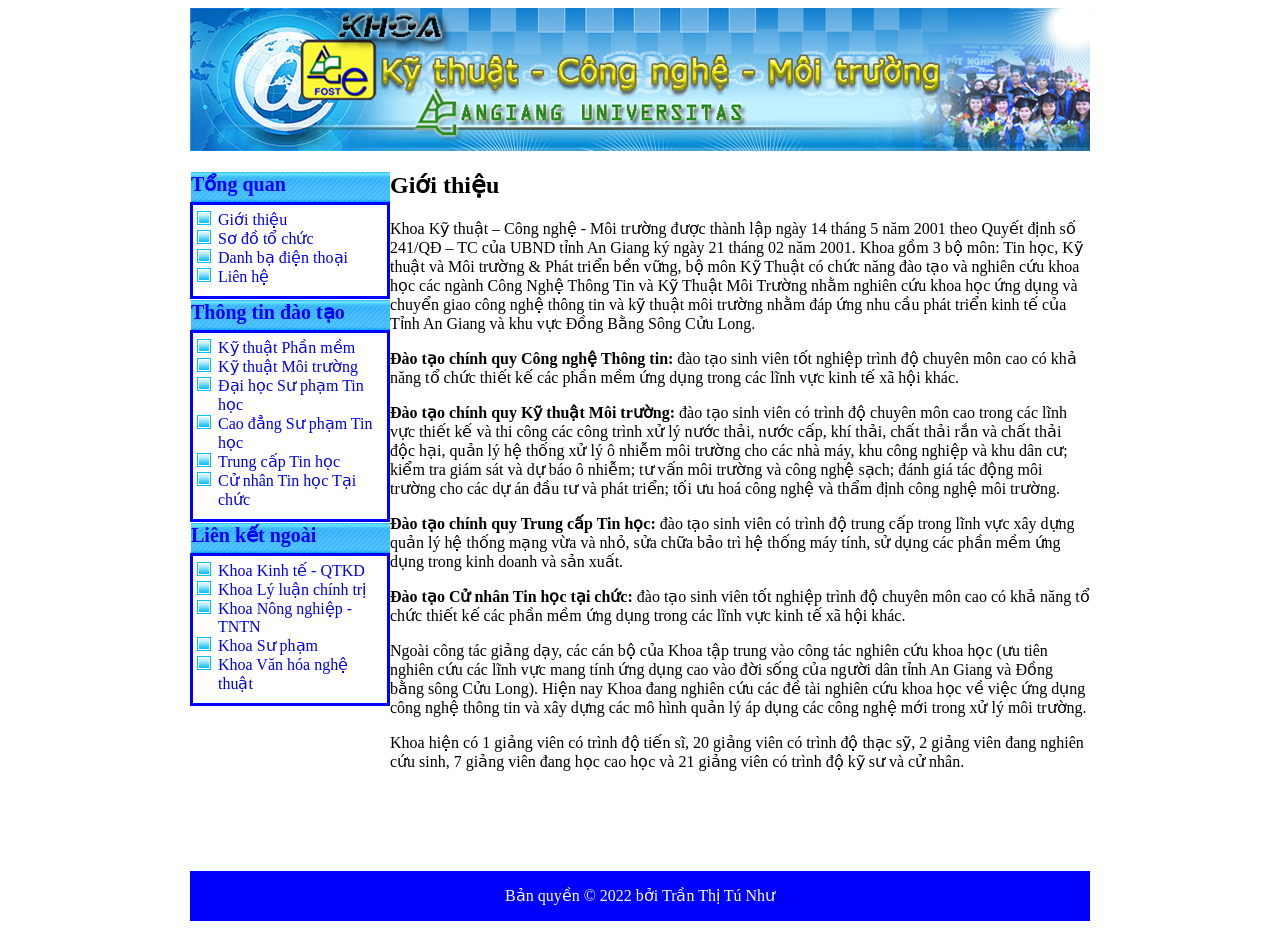
<file: index.html>
<!DOCTYPE html>
<html>
	<head>
		<title>Khoa Kỹ Thuật - Công Nghệ - Môi Trường</title>
		<meta charset="utf-8" />
		<link rel = " stylesheet" href="css/style.css"

	</head>
	<body>
		<main> 
			<header>  

			</header>
			<section>   
				<aside> 
					<h2> Tổng quan </h2>
					<ul>
						<li><a href="index.html">Giới thiệu</a></li>
						<li><a href="#">Sơ đồ tổ chức</a></li>
						<li><a href="#">Danh bạ điện thoại</a></li>
						<li><a href="#">Liên hệ</a></li>
					</ul>
					
					<h2>Thông tin đào tạo</h2>
					<ul>
						<li><a href="ktpm.html" target="_blank">Kỹ thuật Phần mềm</a></li>
						<li><a href="ktmt.html" target="_blank">Kỹ thuật Môi trường</a></li>
						<li><a href="#">Đại học Sư phạm Tin học</a></li>
						<li><a href="#">Cao đẳng Sư phạm Tin học</a></li>
						<li><a href="#">Trung cấp Tin học</a></li>
						<li><a href="#">Cử nhân Tin học Tại chức</a></li>
					</ul>
					
					<h2>Liên kết ngoài</h2>
					<ul>
						<li><a href="http://feba.agu.edu.vn " target="_blank">Khoa Kinh tế - QTKD</a></li>
						<li><a href="http://fpe.agu.edu.vn">Khoa Lý luận chính trị</a></li>
						<li><a href="http://agri.agu.edu.vn">Khoa Nông nghiệp - TNTN</a></li>
						<li><a href="http://peda.agu.edu.vn">Khoa Sư phạm</a></li>
						<li><a href="http://fac.agu.edu.vn">Khoa Văn hóa nghệ thuật</a></li>
					</ul>   

				</aside>
				<h2>Giới thiệu </h2>
				<p>Khoa Kỹ thuật – Công nghệ - Môi trường được thành lập ngày 14 tháng 5 năm 2001 theo Quyết định số 241/QĐ – TC của UBND tỉnh An Giang ký ngày 21 tháng 02 năm 2001. Khoa gồm 3 bộ môn: Tin học, Kỹ thuật và Môi trường & Phát triển bền vững, bộ môn Kỹ Thuật có chức năng đào tạo và nghiên cứu khoa học các ngành Công Nghệ Thông Tin và Kỹ Thuật Môi Trường nhằm nghiên cứu khoa học ứng dụng và chuyển giao công nghệ thông tin và kỹ thuật môi trường nhằm đáp ứng nhu cầu phát triển kinh tế của Tỉnh An Giang và khu vực Đồng Bằng Sông Cửu Long.</p>
			   <p><b>Đào tạo chính quy Công nghệ Thông tin:</b> đào tạo sinh viên tốt nghiệp trình độ chuyên môn cao có khả năng tổ chức thiết kế các phần mềm ứng dụng trong các lĩnh vực kinh tế xã hội khác.</p>
			   <p><b>Đào tạo chính quy Kỹ thuật Môi trường:</b> đào tạo sinh viên có trình độ chuyên môn cao trong các lĩnh vực thiết kế và thi công các công trình xử lý nước thải, nước cấp, khí thải, chất thải rắn và chất thải độc hại, quản lý hệ thống xử lý ô nhiễm môi trường cho các nhà máy, khu công nghiệp và khu dân cư; kiểm tra giám sát và dự báo ô nhiễm; tư vấn môi trường và công nghệ sạch; đánh giá tác động môi trường cho các dự án đầu tư và phát triển; tối ưu hoá công nghệ và thẩm định công nghệ môi trường.</p>
			   <p><b>Đào tạo chính quy Trung cấp Tin học:</b> đào tạo sinh viên có trình độ trung cấp trong lĩnh vực xây dựng quản lý hệ thống mạng vừa và nhỏ, sửa chữa bảo trì hệ thống máy tính, sử dụng các phần mềm ứng dụng trong kinh doanh và sản xuất.</p>
			   <p><b>Đào tạo Cử nhân Tin học tại chức:</b> đào tạo sinh viên tốt nghiệp trình độ chuyên môn cao có khả năng tổ chức thiết kế các phần mềm ứng dụng trong các lĩnh vực kinh tế xã hội khác.</p>
			   <p>Ngoài công tác giảng dạy, các cán bộ của Khoa tập trung vào công tác nghiên cứu khoa học (ưu tiên nghiên cứu các lĩnh vực mang tính ứng dụng cao vào đời sống của người dân tỉnh An Giang và Đồng bằng sông Cửu Long). Hiện nay Khoa đang nghiên cứu các đề tài nghiên cứu khoa học về việc ứng dụng công nghệ thông tin và xây dựng các mô hình quản lý áp dụng các công nghệ mới trong xử lý môi trường.</p>
			   <p>Khoa hiện có 1 giảng viên có trình độ tiến sĩ, 20 giảng viên có trình độ thạc sỹ, 2 giảng viên đang nghiên cứu sinh, 7 giảng viên đang học cao học và 21 giảng viên có trình độ kỹ sư và cử nhân.</p>
		   

				<article> 

				</article>

			</section>
			<footer> 
				Bản quyền &copy; 2022 bởi Trần Thị Tú Như
			</footer>
		</main>
	</body>
</html>
</file>
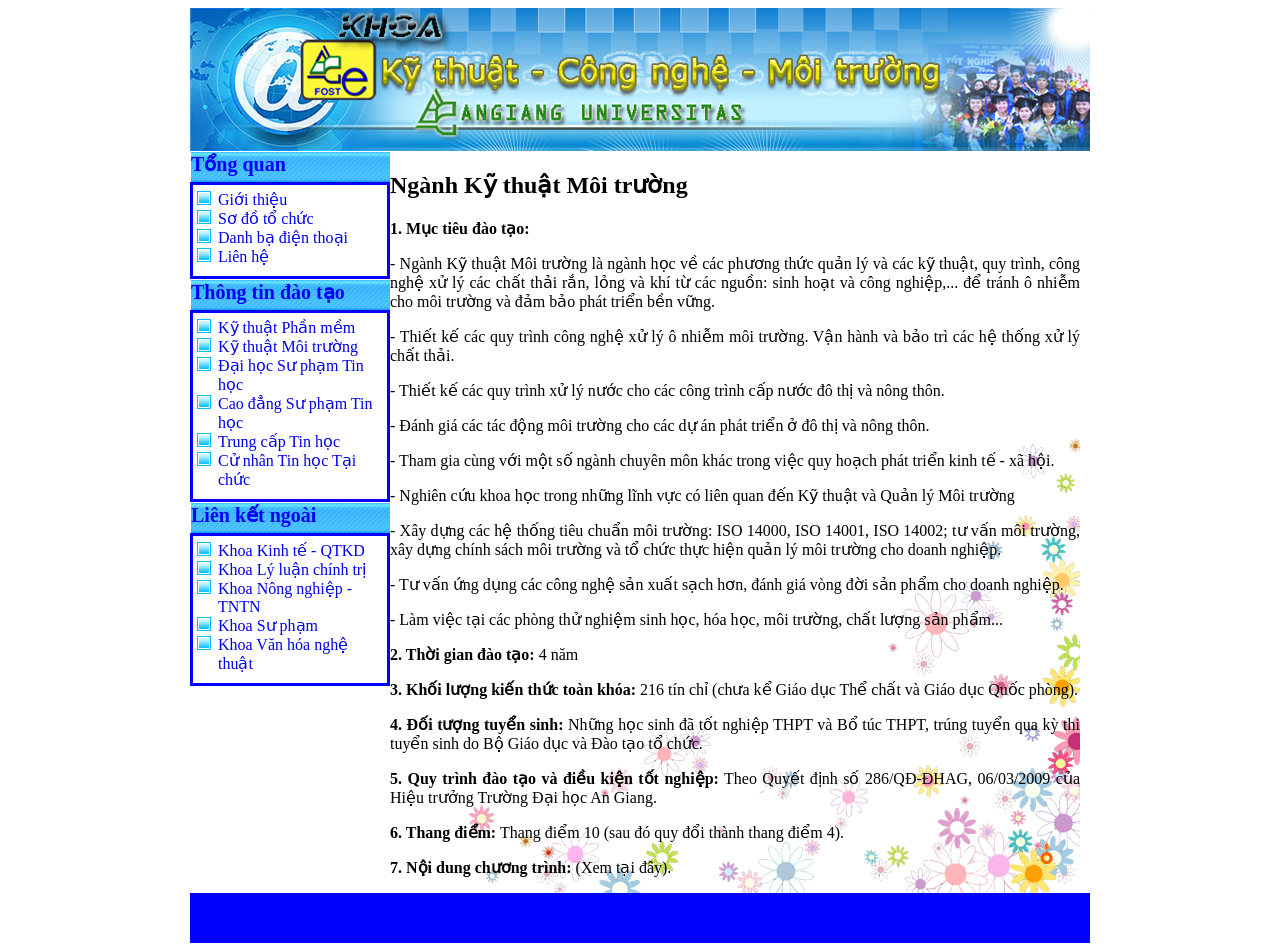
<file: ktmt.html>
<!DOCTYPE html>
<html>
	<head>
		<title>Kỹ Thuật Môi Trường</title>
		<meta charset="utf-8" />
		<link rel = " stylesheet" href="css/style.css"

	</head>
	<body>
		<main> 
			<header>  

			</header>
			<section>   
				<aside> 
					<h2> Tổng quan </h2>
					<ul>
						<li><a href="index.html">Giới thiệu</a></li>
						<li><a href="#">Sơ đồ tổ chức</a></li>
						<li><a href="#">Danh bạ điện thoại</a></li>
						<li><a href="#">Liên hệ</a></li>
					</ul>
					
					<h2>Thông tin đào tạo</h2>
					<ul>
						<li><a href="ktpm.html" target="_blank">Kỹ thuật Phần mềm</a></li>
						<li><a href="ktmt.html" target="_blank">Kỹ thuật Môi trường</a></li>
						<li><a href="#">Đại học Sư phạm Tin học</a></li>
						<li><a href="#">Cao đẳng Sư phạm Tin học</a></li>
						<li><a href="#">Trung cấp Tin học</a></li>
						<li><a href="#">Cử nhân Tin học Tại chức</a></li>
					</ul>
					
					<h2>Liên kết ngoài</h2>
					<ul>
						<li><a href="http://feba.agu.edu.vn">Khoa Kinh tế - QTKD</a></li>
						<li><a href="http://fpe.agu.edu.vn">Khoa Lý luận chính trị</a></li>
						<li><a href="http://agri.agu.edu.vn">Khoa Nông nghiệp - TNTN</a></li>
						<li><a href="http://peda.agu.edu.vn">Khoa Sư phạm</a></li>
						<li><a href="http://fac.agu.edu.vn">Khoa Văn hóa nghệ thuật</a></li>
					</ul>   

				</aside>
				
		   

				<article> 
					<h2>Ngành Kỹ thuật Môi trường</h2>
					<p><b>1. Mục tiêu đào tạo:</b></p>
					<p>- Ngành Kỹ thuật Môi trường là ngành học về các phương thức quản lý và các kỹ thuật, quy trình, công nghệ xử lý các chất thải rắn, lỏng và khí từ các nguồn: sinh hoạt và công nghiệp,... để tránh ô nhiễm cho môi trường và đảm bảo phát triển bền vững.</p>
					<p>- Thiết kế các quy trình công nghệ xử lý ô nhiễm môi trường. Vận hành và bảo trì các hệ thống xử lý chất thải.</p>
					<p>- Thiết kế các quy trình xử lý nước cho các công trình cấp nước đô thị và nông thôn.</p>
					<p>- Ðánh giá các tác động môi trường cho các dự án phát triển ở đô thị và nông thôn.</p>
					<p>- Tham gia cùng với một số ngành chuyên môn khác trong việc quy hoạch phát triển kinh tế - xã hội.</p>
					<p>- Nghiên cứu khoa học trong những lĩnh vực có liên quan đến Kỹ thuật và Quản lý Môi trường</p>
					<p>- Xây dựng các hệ thống tiêu chuẩn môi trường: ISO 14000, ISO 14001, ISO 14002; tư vấn môi trường, xây dựng chính sách môi trường và tổ chức thực hiện quản lý môi trường cho doanh nghiệp.</p>
					<p>- Tư vấn ứng dụng các công nghệ sản xuất sạch hơn, đánh giá vòng đời sản phẩm cho doanh nghiệp.</p>
					<p>- Làm việc tại các phòng thử nghiệm sinh học, hóa học, môi trường, chất lượng sản phẩm...</p>
					<p><b>2. Thời gian đào tạo:</b> 4 năm</p>
					<p><b>3. Khối lượng kiến thức toàn khóa:</b> 216 tín chỉ (chưa kể Giáo dục Thể chất và Giáo dục Quốc phòng).</p>
					<p><b>4. Đối tượng tuyển sinh:</b> Những học sinh đã tốt nghiệp THPT và Bổ túc THPT, trúng tuyển qua kỳ thi tuyển sinh do Bộ Giáo dục và Đào tạo tổ chức.</p>
					<p><b>5. Quy trình đào tạo và điều kiện tốt nghiệp:</b> Theo Quyết định số 286/QĐ-ĐHAG, 06/03/2009 của Hiệu trưởng Trường Đại học An Giang.</p>
					<p><b>6. Thang điểm:</b> Thang điểm 10 (sau đó quy đổi thành thang điểm 4).</p>
					<p><b>7. Nội dung chương trình:</b> (Xem tại đây).</p>				

				</article>

			</section>
			<footer> 
				
			</footer>
		</main>
	</body>
</html>
</file>
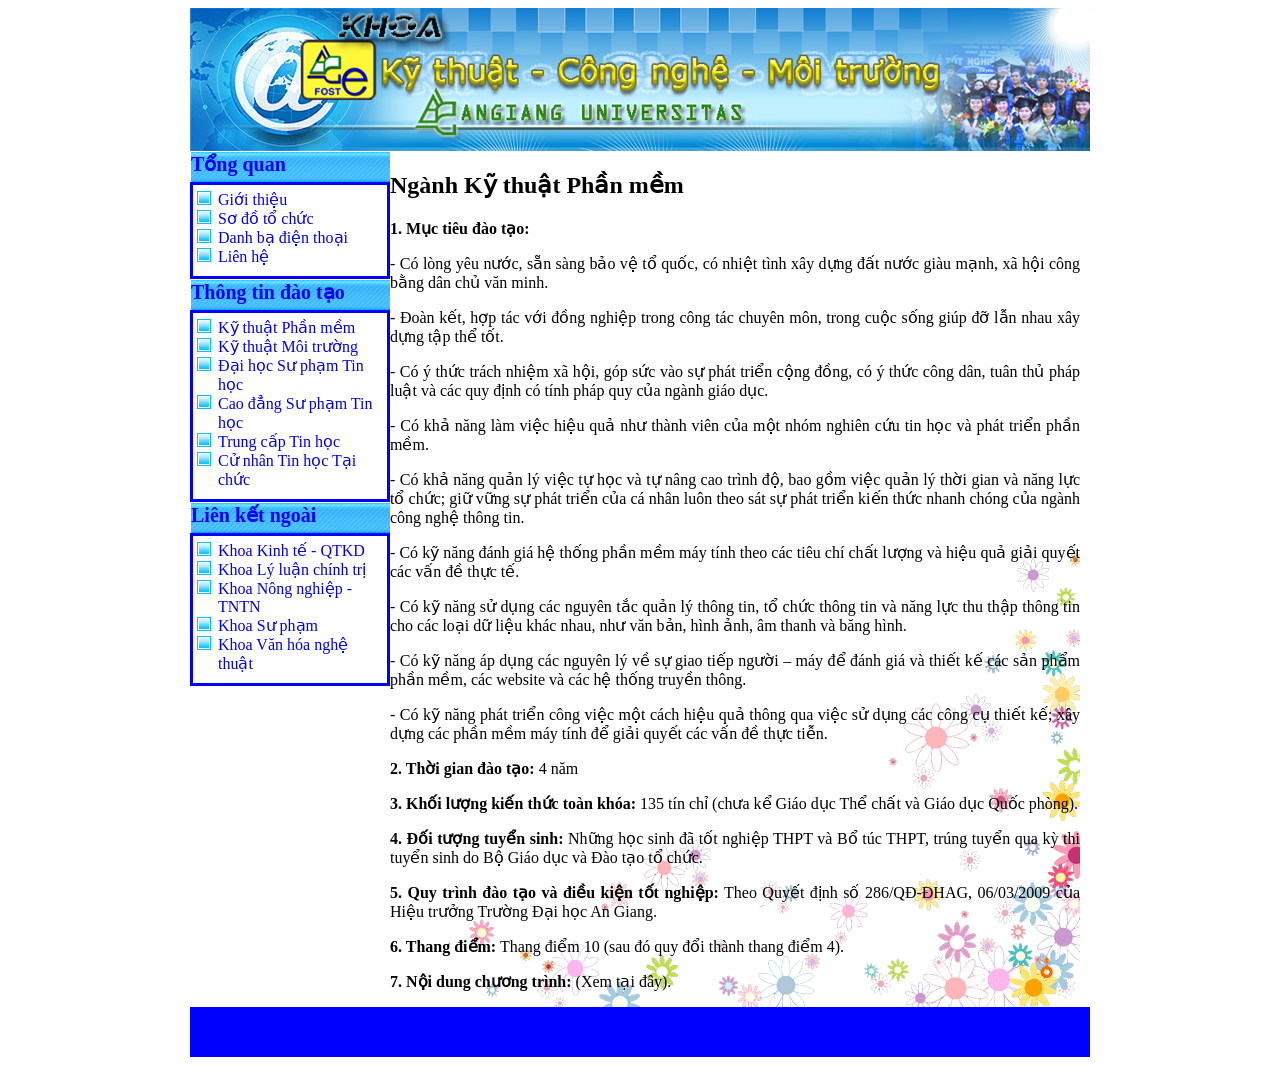
<file: ktpm.html>
<!DOCTYPE html>
<html>
	<head>
		<title>Kỹ Thuật Phần Mềm</title>
		<meta charset="utf-8" />
		<link rel = " stylesheet" href="css/style.css"

	</head>
	<body>
		<main> 
			<header>  

			</header>
			<section>   
				<aside> 
					<h2> Tổng quan </h2>
					<ul>
						<li><a href="index.html">Giới thiệu</a></li>
						<li><a href="#">Sơ đồ tổ chức</a></li>
						<li><a href="#">Danh bạ điện thoại</a></li>
						<li><a href="#">Liên hệ</a></li>
					</ul>
					
					<h2>Thông tin đào tạo</h2>
					<ul>
						<li><a href="ktpm.html" target="_blank">Kỹ thuật Phần mềm</a></li>
						<li><a href="ktmt.html" target="_blank">Kỹ thuật Môi trường</a></li>
						<li><a href="#">Đại học Sư phạm Tin học</a></li>
						<li><a href="#">Cao đẳng Sư phạm Tin học</a></li>
						<li><a href="#">Trung cấp Tin học</a></li>
						<li><a href="#">Cử nhân Tin học Tại chức</a></li>
					</ul>
					
					<h2>Liên kết ngoài</h2>
					<ul>
						<li><a href="http://feba.agu.edu.vn">Khoa Kinh tế - QTKD</a></li>
						<li><a href="http://fpe.agu.edu.vn">Khoa Lý luận chính trị</a></li>
						<li><a href="http://agri.agu.edu.vn">Khoa Nông nghiệp - TNTN</a></li>
						<li><a href="http://peda.agu.edu.vn">Khoa Sư phạm</a></li>
						<li><a href="http://fac.agu.edu.vn">Khoa Văn hóa nghệ thuật</a></li>
					</ul>   

				</aside>
			
		   

				<article> 
					<h2>Ngành Kỹ thuật Phần mềm</h2>
					<p><b>1. Mục tiêu đào tạo:</b></p>
					<p>- Có lòng yêu nước, sẵn sàng bảo vệ tổ quốc, có nhiệt tình xây dựng đất nước giàu mạnh, xã hội công bằng dân chủ văn minh.</p>
					<p>- Đoàn kết, hợp tác với đồng nghiệp trong công tác chuyên môn, trong cuộc sống giúp đỡ lẫn nhau xây dựng tập thể tốt.</p>
					<p>- Có ý thức trách nhiệm xã hội, góp sức vào sự phát triển cộng đồng, có ý thức công dân, tuân thủ pháp luật và các quy định có tính pháp quy của ngành giáo dục.</p>
					<p>- Có khả năng làm việc hiệu quả như thành viên của một nhóm nghiên cứu tin học và phát triển phần mềm.</p>
					<p>- Có khả năng quản lý việc tự học và tự nâng cao trình độ, bao gồm việc quản lý thời gian và năng lực tổ chức; giữ vững sự phát triển của cá nhân luôn theo sát sự phát triển kiến thức nhanh chóng của ngành công nghệ thông tin.</p>
					<p>- Có kỹ năng đánh giá hệ thống phần mềm máy tính theo các tiêu chí chất lượng và hiệu quả giải quyết các vấn đề thực tế.</p>
					<p>- Có kỹ năng sử dụng các nguyên tắc quản lý thông tin, tổ chức thông tin và năng lực thu thập thông tin cho các loại dữ liệu khác nhau, như văn bản, hình ảnh, âm thanh và băng hình.</p>
					<p>- Có kỹ năng áp dụng các nguyên lý về sự giao tiếp người – máy để đánh giá và thiết kế các sản phẩm phần mềm, các website và các hệ thống truyền thông.</p>
					<p>- Có kỹ năng phát triển công việc một cách hiệu quả thông qua việc sử dụng các công cụ thiết kế; xây dựng các phần mềm máy tính để giải quyết các vấn đề thực tiễn.</p>
					<p><b>2. Thời gian đào tạo:</b> 4 năm</p>
					<p><b>3. Khối lượng kiến thức toàn khóa:</b> 135 tín chỉ (chưa kể Giáo dục Thể chất và Giáo dục Quốc phòng).</p>
					<p><b>4. Đối tượng tuyển sinh:</b> Những học sinh đã tốt nghiệp THPT và Bổ túc THPT, trúng tuyển qua kỳ thi tuyển sinh do Bộ Giáo dục và Đào tạo tổ chức.</p>
					<p><b>5. Quy trình đào tạo và điều kiện tốt nghiệp:</b> Theo Quyết định số 286/QĐ-ĐHAG, 06/03/2009 của Hiệu trưởng Trường Đại học An Giang.</p>
					<p><b>6. Thang điểm:</b> Thang điểm 10 (sau đó quy đổi thành thang điểm 4).</p>
					<p><b>7. Nội dung chương trình:</b> (Xem tại đây).</p>					

				</article>

			</section>
			<footer> 
				
			</footer>
		</main>
	</body>
</html>
</file>
<file: css/style.css>
main {
    width: 900px;
    margin: 0 auto 0 auto;
    
}
a:link{
    text-decoration: none;
}

a:hover{
    text-decoration: underline;
    color: red;
}
a:visited{
    color:rgb(117, 27, 54);
}

header {
    width: 900px;
    height: 143px;
    background: url(../images/banner.jpg);
}

section{
    width: 900px;
    
}

aside{
     width: 200px;
     float: left;
     height: 700px;

}
     aside h2{
        color: blue;
        background: url(../images/t_l.gif);
        height: 30px;
        font-size: 20px;
        box-sizing: border-box;
        margin: 1px 0 0 1px;
        
    }
    aside ul {
        list-style-image: url(../images/li.gif);
        padding: 5px 5px 10px 25px ;

        border: solid blue;
        margin: 0 0 0 0;
    }
article{
     width: 690px;
     float: left;
     background: url(../images/bg_post.gif) no-repeat bottom right;
}
article p {
    text-align: justify;
}  
     

footer{
    width: 900px;
    height: 50px;
    background: blue;
    clear: both;
    text-align: center;
    padding-top: 15px;
    box-sizing: border-box;
    color: white;
    


}
</file>
